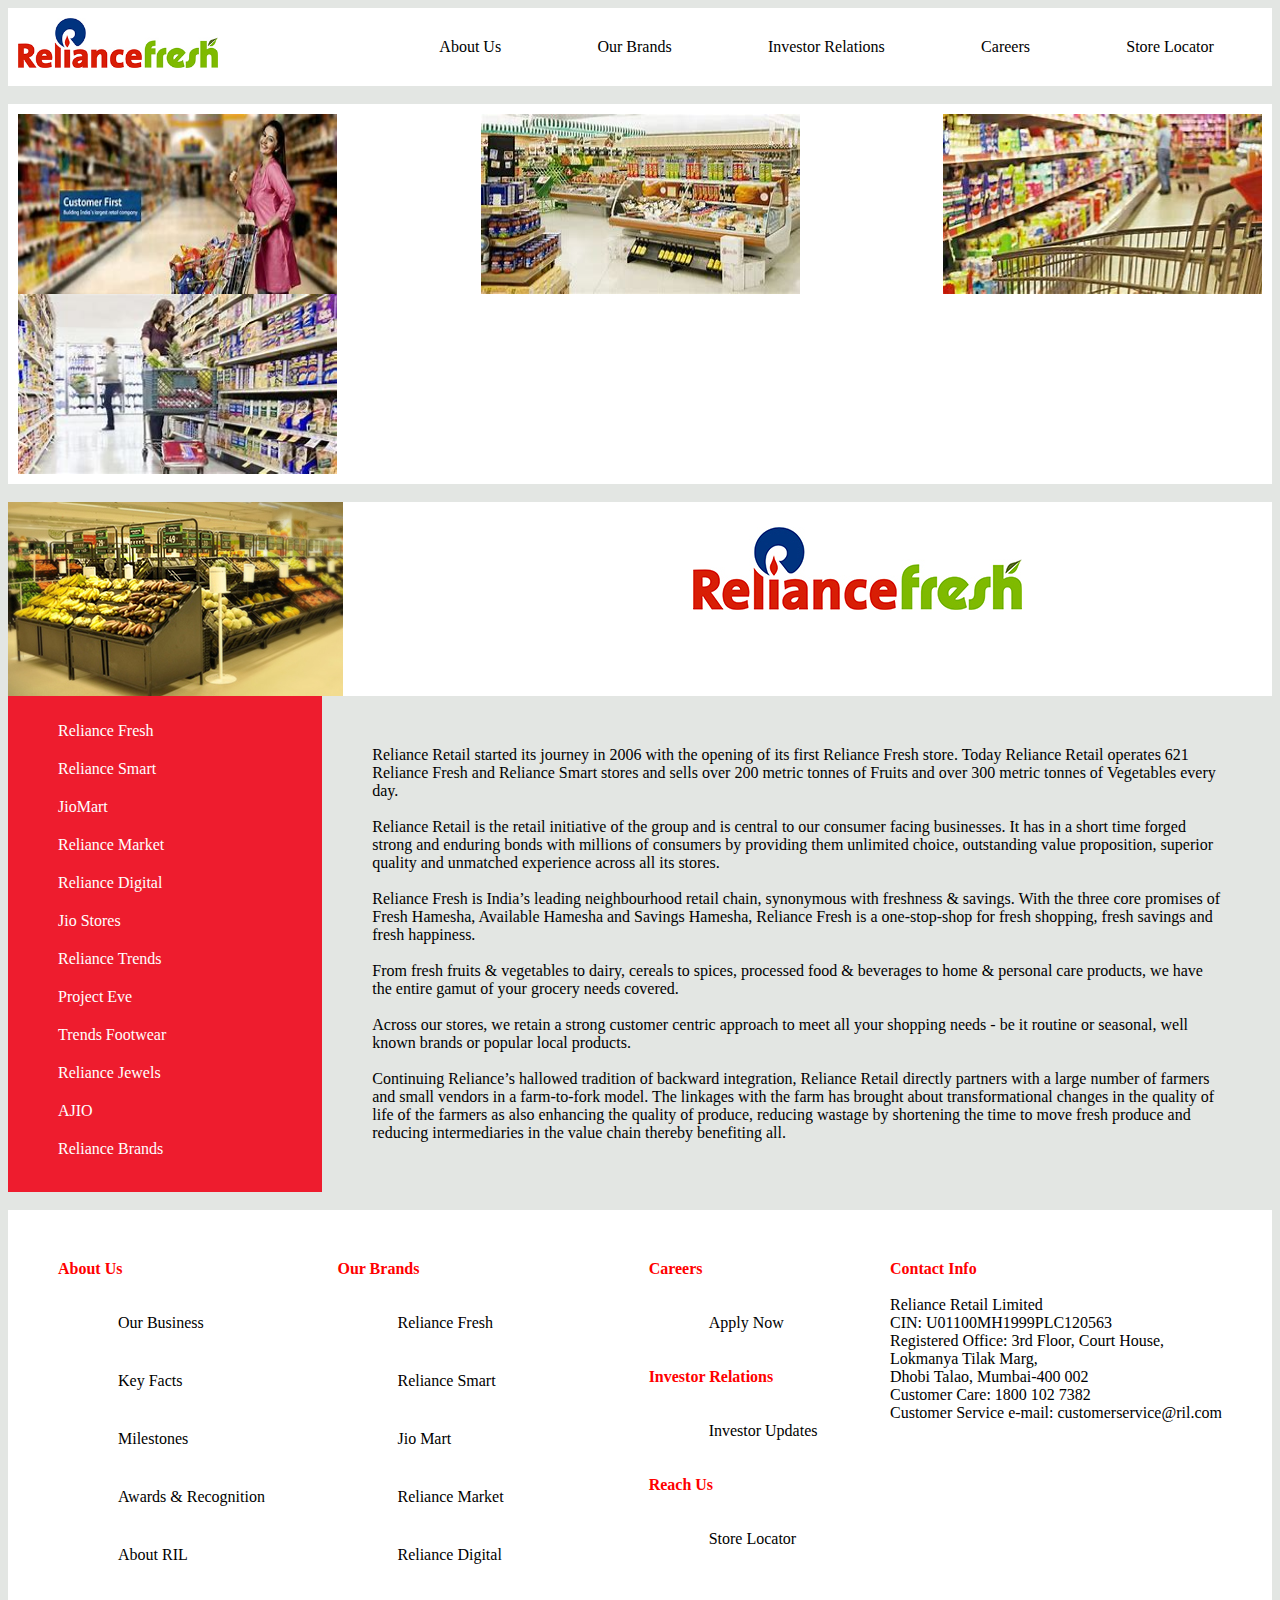
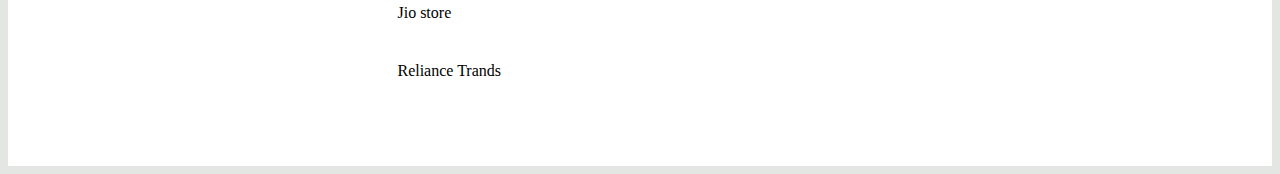
<file: index.html>
<!DOCTYPE html>
<html>
<head>
	<title>Reliance fresh</title>
	<link rel="stylesheet" type="text/css" href="relience.css">
</head>
<body bgcolor="#E3E6E3">
<div class="nav">

	<div class="a"><img src="logo.jpg" width="200px"></div>
	<div class="b">
	<div class="bg">About Us</div>
	<div class="bg">Our Brands</div>
	<div class="bg">Investor Relations</div>
	<div class="bg">Careers</div>
	<div class="bg">Store Locator</div>
	</div> 	
</div>


<br>


<div class="flex">
<div><img src="op.jpg" class="threed"  width="319" height="180"></div>
<div><img src="1.jpg" class="threed"  width="319" height="180"></div>
<div><img src="2.jpg" class="threed"  width="319" height="180"></div>
<div><img src="3.jpg" class="threed"  width="319" height="180"></div>
</div>

<br>

<div class="side">
	<div><img src="reliance-freshs-side-img.jpg" class="threed"></div>

	<div><img src="logo.jpg" class="logo-set"></div>
</div>


<div class="center">
	<div class="center-a">
		<ul>
			<li>Reliance Fresh</li>
			<li>Reliance Smart</li>
			<li>JioMart</li>
			<li>Reliance Market</li>
			<li>Reliance Digital</li>
			<li>Jio Stores</li>
			<li>Reliance Trends</li>
			<li>Project Eve</li>
			<li>Trends Footwear</li>
			<li>Reliance Jewels</li>
			<li>AJIO</li>
			<li>Reliance Brands</li>
		</ul>
	</div>
	<div class="center-b">
		<div>
		Reliance Retail started its journey in 2006 with the opening of its first Reliance Fresh store. Today Reliance Retail operates 621 Reliance Fresh and Reliance Smart stores and sells over 200 metric tonnes of Fruits and over 300 metric tonnes of Vegetables every day.</div><br>
		<div>Reliance Retail is the retail initiative of the group and is central to our consumer facing businesses. It has in a short time forged strong and enduring bonds with millions of consumers by providing them unlimited choice, outstanding value proposition, superior quality and unmatched experience across all its stores.</div><br>

		<div>Reliance Fresh is India’s leading neighbourhood retail chain, synonymous with freshness & savings. With the three core promises of Fresh Hamesha, Available Hamesha and Savings Hamesha, Reliance Fresh is a one-stop-shop for fresh shopping, fresh savings and fresh happiness.</div><br>

		<div>From fresh fruits & vegetables to dairy, cereals to spices, processed food & beverages to home & personal care products, we have the entire gamut of your grocery needs covered.</div><br>

		<div>Across our stores, we retain a strong customer centric approach to meet all your shopping needs - be it routine or seasonal, well known brands or popular local products.</div><br>

		<div>Continuing Reliance’s hallowed tradition of backward integration, Reliance Retail directly partners with a large number of farmers and small vendors in a farm-to-fork model. The linkages with the farm has brought about transformational changes in the quality of life of the farmers as also enhancing the quality of produce, reducing wastage by shortening the time to move fresh produce and reducing intermediaries in the value chain thereby benefiting all.</div>
	</div>
</div>
<br>
<div class="footer">
	<div>
		<div style="color: red;"><b>About Us</b></div>
	<ul>
	<li class="bg">Our Business</li>
	<li class="bg">Key Facts</li>
	<li class="bg">Milestones</li>
	<li class="bg">Awards & Recognition</li>
	<li class="bg">About RIL</li>
	</ul>
	</div>

	<div>
	<div style="color: red;"><b>Our Brands</b></div>
	<ul>
		<li class="bg">Reliance Fresh</li>
		<li class="bg">Reliance Smart</li>
		<li class="bg">Jio Mart</li>
		<li class="bg">Reliance Market</li>
		<li class="bg">Reliance Digital</li>
		<li class="bg">Jio store</li>
		<li class="bg">Reliance Trands</li>

	</ul>
	</div>
&nbsp;&nbsp;&nbsp;&nbsp;&nbsp;
	<div>
			<div style="color: red;"><b>Careers</b></div>
			<ul>
				<li class="bg">Apply Now</li>
			</ul>
			<div style="color: red;"><b>Investor Relations</b></div>
			<ul>
				<li class="bg">	Investor Updates</li>
			</ul>
			<div style="color: red;"><b>Reach Us</b></div>
			<ul>
					<li class="bg">	Store Locator	</li>
			</ul>

	</div>
	<div>
		<div style="color: red;"><b>Contact Info</b></div><br>
		<div>Reliance Retail Limited<br>
			CIN: U01100MH1999PLC120563<br>
			Registered Office: 3rd Floor, Court House,<br> Lokmanya Tilak Marg,<br> Dhobi Talao, Mumbai-400 002<br>
			Customer Care: 1800 102 7382<br>
			Customer Service e-mail: customerservice@ril.com</div>
	</div>

</div>
</body>
</html>
</file>
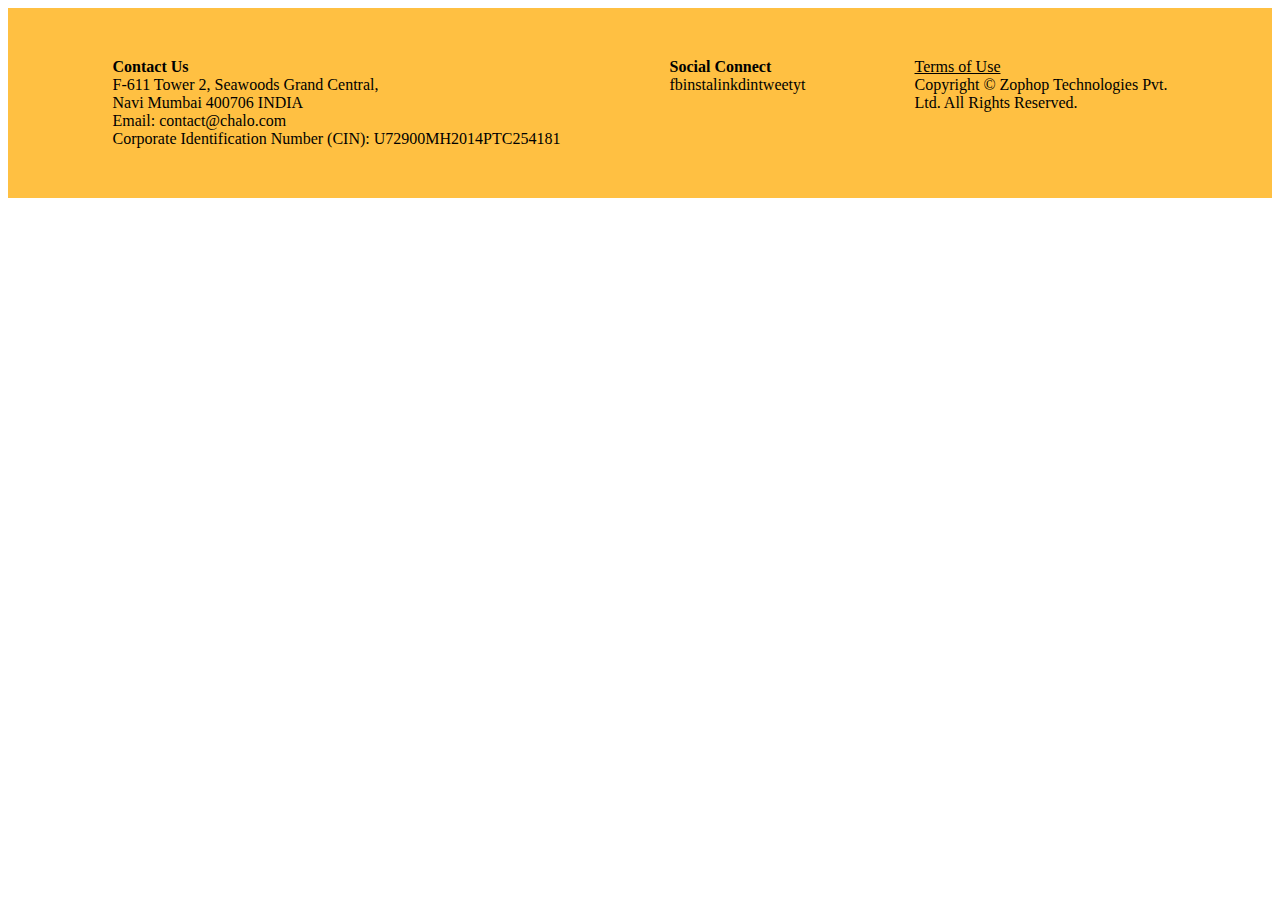
<file: mon.html>
<!DOCTYPE html>
<html>
<head>
	<style>
		.footer{
			background-color: #ffc042;
			padding: 50px;
			display: flex;
			justify-content: space-around;
		}
		.icons{
			display: flex;

		}
	</style>
</head>
<body>
<footer class="footer">
	<div><b>Contact Us</b><br>
		F-611 Tower 2, Seawoods Grand Central,<br>
		Navi Mumbai 400706 INDIA<br>
		Email: ‍‍‍contact@chalo.com<br>
		Corporate Identification Number (CIN): U72900MH2014PTC254181

	</div>

	<div>
		<b>Social Connect</b>
		<div class="icons">
			<div>fb</div>
			<div>insta</div>
			<div>linkdin</div>
			<div>tweet</div>
			<div>yt</div>
		</div>
	</div>

	<div><u>Terms of Use</u><br>
		Copyright © Zophop Technologies Pvt.<br> Ltd. All Rights Reserved.
	</div>
</footer>
</body>
</html>
</file>
<file: relience.css>
.nav{

	display: flex;
	flex-wrap: wrap;
	padding: 10px;
	background-color:white;
}
.a{
	flex: 30%;
	background-color:white; 

}
.b{
	flex: 70%;
	display: flex;
	justify-content: space-around;
	flex-wrap: wrap;
	 
}
.bg{
	padding: 20px; 
}
.bg:hover{
	box-shadow: 1px 1px #000,2px 2px #000;
	background-color: #ee1c2e;
	color: white;
}
.threed{
	display: flex;
	flex-direction: column;
	box-sizing: border-box;
}
.threed:hover
{
        box-shadow: 1px 1px #000,2px 2px #000,3px 3px #000;
        -webkit-transform: translateX(-3px);
        transform: translateX(-3px);
        
}
.flex{
	display: flex;
	flex-wrap: wrap;
	justify-content: space-between;
	background-color: white;
	padding: 10px;
}

.side{
	display: flex;
	flex-wrap: wrap;
	background: white;
}
.logo-set{
	padding-left: 350px;
	padding-top: 25px;
}

.center{
		display: flex;
		
}
.center-a{
			flex: 27%;
			background-color: #ee1c2e;
			color: white;


}
.center-b{
			flex: 73%;
			background-color: #E3E6E3;
			padding: 50px;

}
ul{
	list-style: none;
}
li{
	padding: 10px
}
li:hover{
	background-color: white;
	color: black;
}

.footer{
	background-color: white;
	padding: 50px;
	display:flex; 
	justify-content: space-between;
	flex-wrap: wrap;
}
</file>
